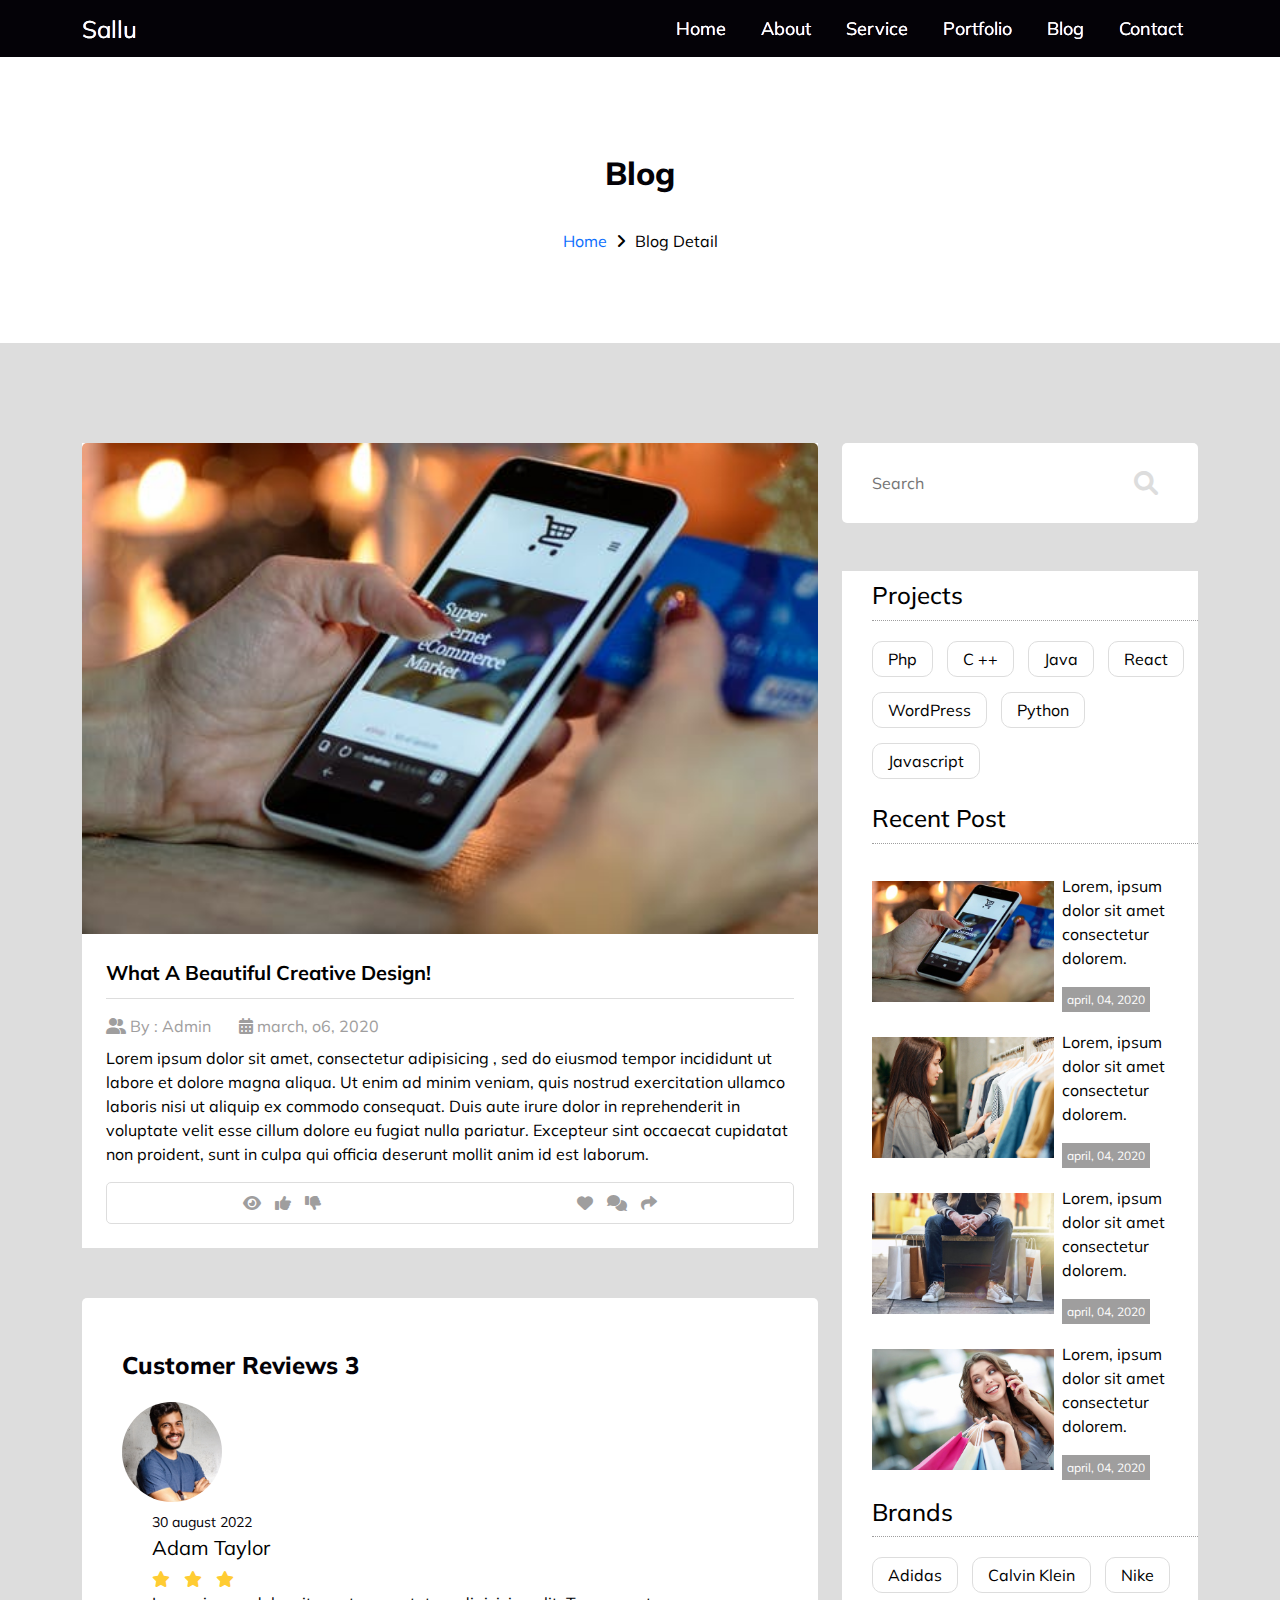
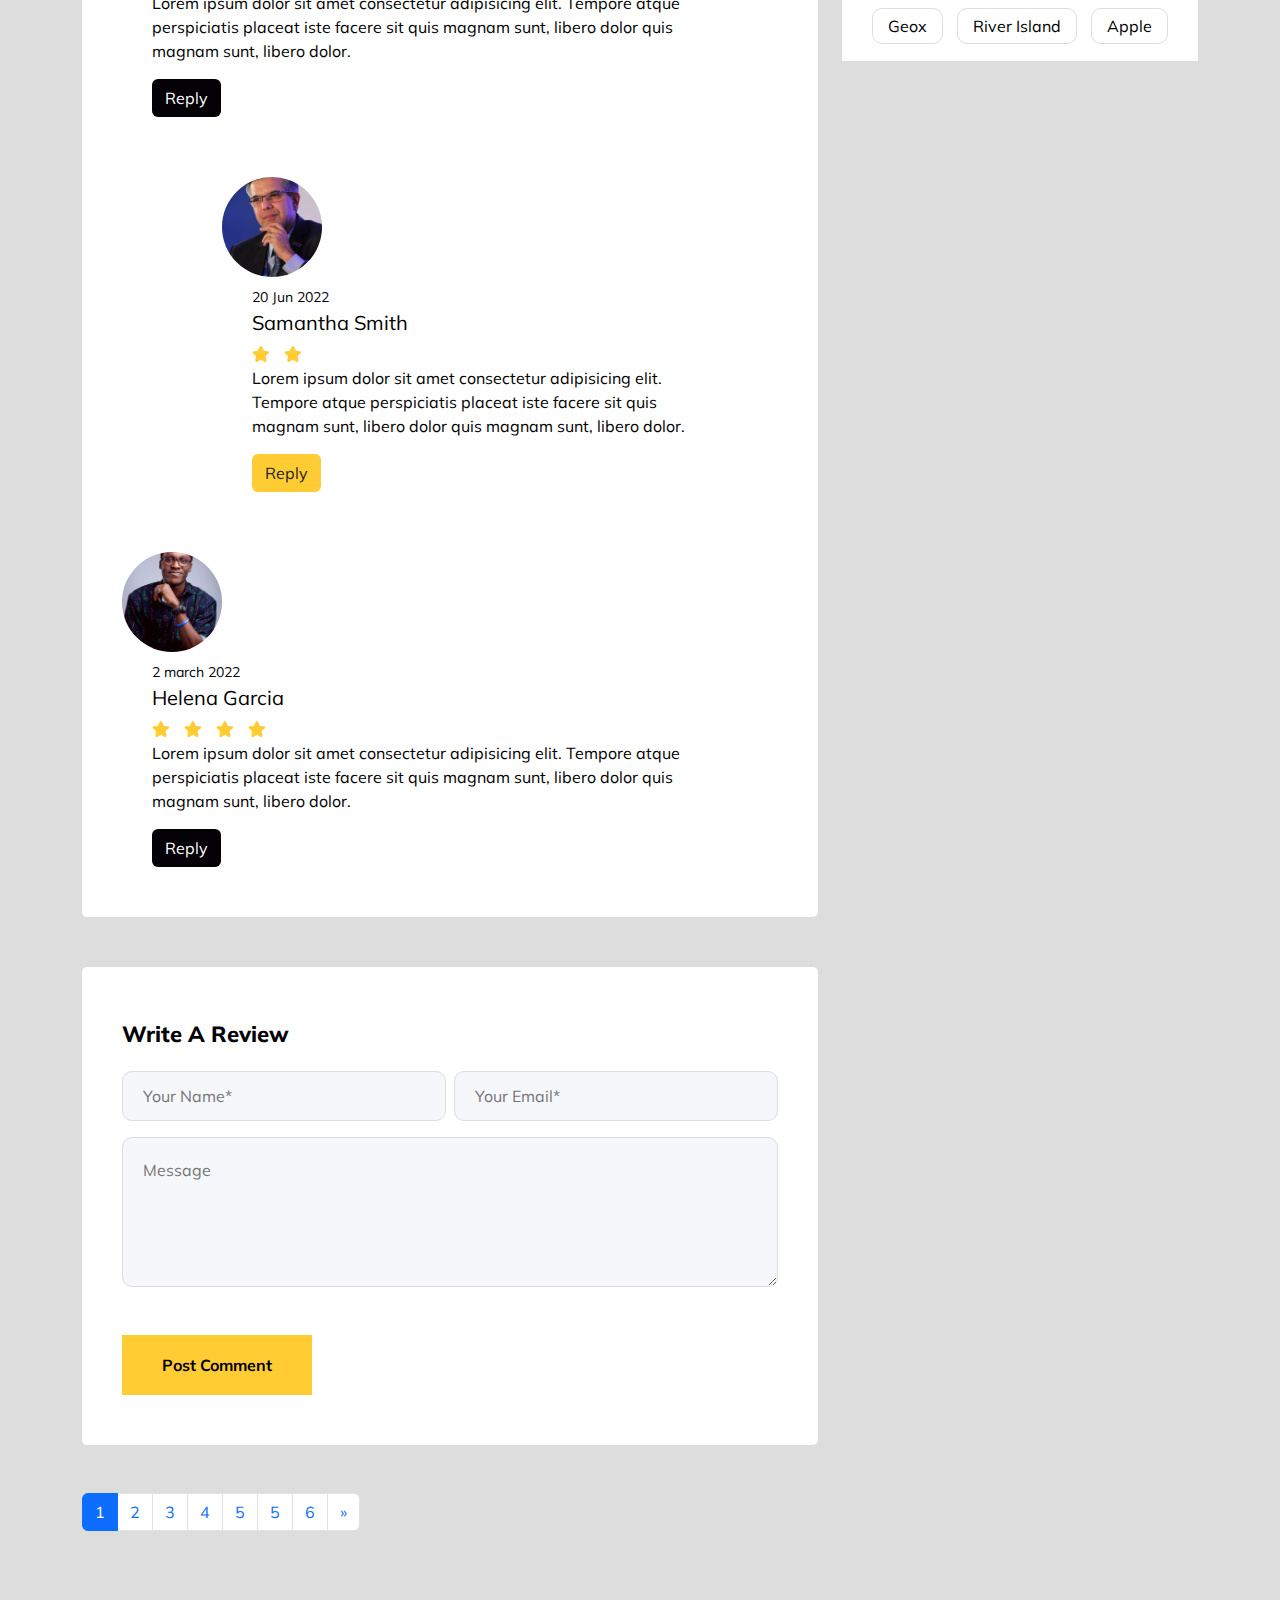
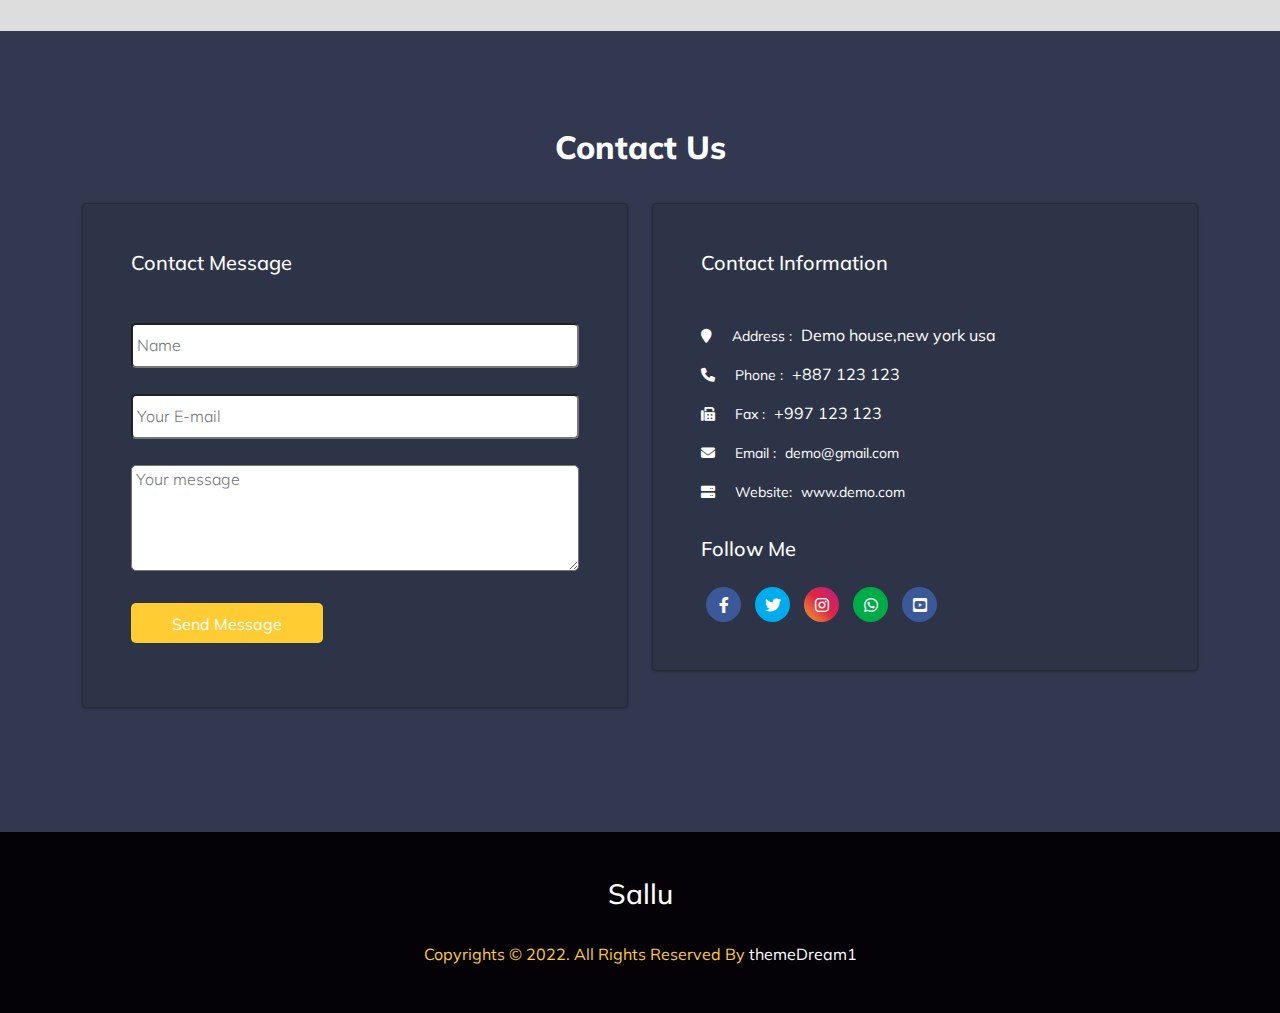
<file: blog-details.html>
<!DOCTYPE html>
<html lang="en">
<head>
    <meta charset="utf-8">
    <meta http-equiv="X-UA-Compatible" content="IE=edge">
    <meta name="viewport" content="width=device-width, initial-scale=1, maximum-scale=1, user-scalable=0">
    <title>Welcome || Sallu - Resume HTML5 Template</title>
    <!-- bootstrap_5.2_css link -->
    <link rel="stylesheet" href="./css/bootstrap.min.css">
    <!-- fontawesome_6.11_version -->
    <link rel="stylesheet" href="./css/fontAwesome.min.css">
    <!-- animated_headline_css -->
    <link rel="stylesheet" href="./css/animatedHeadline.css">
    <!-- custom_css -->
    <link rel="stylesheet" href="./css/style.css">
    <link rel="stylesheet" href="./css/responsive.css">
</head>
<body>
    <div class="main_wrapper">
        <!-- Strat_header_area -->
        <!-- Strat_header_area -->
        <header class="main_header">
            <div class="container">
                <div class="row align-items-center">
                    <div class="col-xl-3 col-lg-3 col-md-3 col-sm-3 text-xl-start">
                        <div class="header_logo">
                            <a href="index.html">Sallu</a>
                        </div>
                    </div>
                    <div class="col-xl-9 col-lg-9 col-md-9 col-sm-9 text-xl-end">
                        <nav>
                            <ul class="navbar-nav">
                                <li class="nav-item">
                                    <a class="nav-link" href="#index.html">Home</a>
                                </li>
                                <li class="nav-item">
                                    <a class="nav-link" href="#about">About</a>
                                </li>
                                <li class="nav-item">
                                    <a class="nav-link" href="#service">Service</a>
                                </li>
                                <li class="nav-item">
                                    <a class="nav-link" href="#portfolio">Portfolio</a>
                                </li>
                                <li class="nav-item">
                                    <a class="nav-link" href="#blog">Blog</a>
                                </li>
                                <li class="nav-item">
                                    <a class="nav-link" href="#contact">Contact</a>
                                </li>
                            </ul>
                        </nav>
                    </div>
                </div>
            </div>
        </header>
        <!-- Start_header_stiky -->
        <section class="header-area header-sticky" id="sticky-header">
            <div class="top hd-top clearfix header-slider">
                <div class="header-topone">
                    <div class="container">
                        <div class="row align-items-center">
                            <div class="col-xl-3 col-lg-3 col-md-3 col-sm-3 text-xl-start">
                                <div class="header_logo">
                                    <a href="index.html">Sallu</a>
                                </div>
                            </div>
                            <div class="col-xl-9 col-lg-9 col-md-9 col-sm-9 text-xl-end">
                                <nav>
                                    <ul class="navbar-nav">
                                        <li class="nav-item">
                                            <a class="nav-link" href="index.html">Home</a>
                                        </li>
                                        <li class="nav-item">
                                            <a class="nav-link" href="#about">About</a>
                                        </li>
                                        <li class="nav-item">
                                            <a class="nav-link" href="#service">Service</a>
                                        </li>
                                        <li class="nav-item">
                                            <a class="nav-link" href="#portfolio">Portfolio</a>
                                        </li>
                                        <li class="nav-item">
                                            <a class="nav-link" href="#blog">Blog</a>
                                        </li>
                                        <li class="nav-item">
                                            <a class="nav-link" href="#contact">Contact</a>
                                        </li>
                                    </ul>
                                </nav>
                            </div>
                        </div>
                    </div>
                </div>
            </div>
        </section>
        <!-- End_header_area -->
        <!-- Start_breadcumb_area -->
        <div class="breadcrumb_area">
            <div class="container">
                <div class="row">
                    <div class="col-lg-12">
                        <div class="breadcrumb-item">
                            <h2 class="breadcrumb-heading heading">Blog</h2>
                            <ul>
                                <li>
                                    <a href="index.html">Home</a>
                                </li>
                                <li><i class="fa fa-angle-right"></i></li>
                                <li>Blog Detail</li>
                            </ul>
                        </div>
                    </div>
                </div>
            </div>
        </div>
        <!-- End_breadcumb_area -->
        <!-- Start_blog_details_area -->
        <div class="blog-details" id="blog-details">
            <div class="container">
                <div class="row">
                    <div class="col-lg-8">
                        <div class="row">
                            <div class="col-lg-12">
                                <div class="blog-image-content">
                                    <div class="blog-image blog-detail">
                                        <img src="./images/blog/1.jpg" alt="">
                                    </div>
                                   <div class="blog-image-bottom p-4">
                                        <div class="blog-content-title">
                                            <h5>What a beautiful creative design!</h5>
                                        </div>
                                        <div class="blog-content-author">
                                            <i class="fa fa-user-friends"></i>
                                            <span class="me-4">By : Admin</span>
                                            <i class="fa fa-calendar-alt"></i>
                                            <span>march, o6, 2020</span>
                                        </div>
                                        <div class="blog-author-text pt-2">
                                            <p>Lorem ipsum dolor sit amet, consectetur adipisicing , sed do eiusmod tempor incididunt ut labore et dolore magna aliqua. Ut enim ad minim veniam, quis nostrud exercitation ullamco laboris nisi ut aliquip ex commodo consequat. Duis aute irure dolor in reprehenderit in voluptate velit esse cillum dolore eu fugiat nulla pariatur. Excepteur sint occaecat cupidatat non proident, sunt in culpa qui officia deserunt mollit anim id est laborum.</p>
                                        </div>
                                        <div class="blog-content-link-box d-flex justify-content-around p-2">
                                            <div class="link-left text-start">
                                                <a href="#"><i class="fa fa-eye"></i></a>
                                                <a href="#"><i class="fa fa-thumbs-up"></i></a>
                                               <a href="#"> <i class="fa fa-thumbs-down"></i></a>
                                            </div>
                                            <div class="link-right text-end">
                                                <a href="#"> <i class="fa fa-heart"></i></a>
                                                <a href="#"> <i class="fa fa-comments"></i></a>
                                                <a href="#"><i class="fa fa-share"></i></a>
                                            </div>
                                        </div>
                                   </div>
                                </div>
                            </div>
                            <div class="product-review-body">
                                <div class="blog-comment bg-white">
                                    <h4 class="heading">Customer Reviews <span>3</span> </h4>
                                    <div class="blog-comment-item">
                                        <div class="blog-comment-img">
                                            <img src="./images/team/team3.jpg" alt="">
                                        </div>
                                        <div class="blog-comment-content">
                                            <div class="user-meta">
                                                <span class="date">30 august 2022</span> 
                                                <h3 class="user-name">Adam Taylor</h3>
                                                <i class="fa fa-star"></i>
                                                <i class="fa fa-star"></i>
                                                <i class="fa fa-star"></i>
                                                <i class="fa fa-star-half-full"></i>
                                                
                                            </div>
                                            <p class="user-para">Lorem ipsum dolor sit amet consectetur adipisicing elit. Tempore atque perspiciatis placeat iste facere sit quis magnam sunt, libero dolor quis magnam sunt, libero dolor.
                                            </p>
                                            <a class="btn reply-btn" href="#">Reply</a>
                                        </div>
                                    </div>
                                    <div class="blog-comment-item style-2">
                                        <div class="blog-comment-img">
                                            <img src="./images/team/team2.jpg" alt="Image">
                                        </div>
                                        <div class="blog-comment-content">
                                            <div class="user-meta">
                                                <span class="date">20 Jun 2022</span>
                                                <h3 class="user-name">Samantha Smith</h3>
                                                <i class="fa fa-star"></i>
                                                <i class="fa fa-star"></i>
                                                <i class="fa fa-star-half-full"></i>
                                                <i class="fa fa-star-half-full"></i>
                                            </div>
                                            <p class="user-para">Lorem ipsum dolor sit amet consectetur adipisicing elit. Tempore atque perspiciatis placeat iste facere sit quis magnam sunt, libero dolor quis magnam sunt, libero dolor.
                                            </p>
                                            <a class="btn reply-btn-2" href="#">Reply</a>
                                        </div>
                                    </div>
                                    <div class="blog-comment-item">
                                        <div class="blog-comment-img">
                                            <img src="./images/team/team1.jpg" alt="User Image">
                                        </div>
                                        <div class="blog-comment-content">
                                            <div class="user-meta">
                                                <span class="date">2 march 2022</span>
                                                <h3 class="user-name">Helena Garcia</h3>
                                                <i class="fa fa-star"></i>
                                                <i class="fa fa-star"></i>
                                                <i class="fa fa-star"></i>
                                                <i class="fa fa-star"></i>
                                            </div>
                                            <p class="user-para">Lorem ipsum dolor sit amet consectetur adipisicing elit. Tempore atque perspiciatis placeat iste facere sit quis magnam sunt, libero dolor quis magnam sunt, libero dolor.
                                            </p>
                                            <a class="btn reply-btn" href="#">Reply</a>
                                        </div>
                                    </div>
                                </div>
                                <div class="feedback-area feedback-margin bg-white">
                                    <h2 class="heading">Write A Review</h2>
                                    <form class="feedback-form" action="#">
                                        <div class="group-input">
                                            <div class="form-field me-2">
                                                <input type="text" name="name" placeholder="Your Name*" class="input-field">
                                            </div>
                                            <div class="form-field">
                                                <input type="text" name="email" placeholder="Your Email*" class="input-field">
                                            </div>
                                        </div>
                                        <div class="form-field mt-3">
                                            <textarea name="message" placeholder="Message" class="textarea-field"></textarea>
                                        </div>
                                        <div class="button-wrap pt-5">
                                            <button type="submit" value="submit" class="theme-btn" name="submit">Post Comment</button>
                                        </div>
                                    </form>
                                </div>
                            </div>
                        </div>
                    </div>
                    <div class="col-lg-4">
                        <div class="sidebar-area">
                            <div class="widgets-searchbox pb-5">
                                <form id="widgets-searchbox">
                                    <input class="input-field" type="text" placeholder="Search">
                                    <button class="widgets-searchbox-btn" type="submit">
                                        <i class="fa-solid fa-magnifying-glass"></i>
                                    </button>
                                </form>
                            </div>
                            <div class="widgets-area bg-white">
                                <div class="widgets-item">
                                    <h2 class="widgets-title">Projects</h2>
                                    <ul class="widgets-tag">
                                        <li>
                                            <a href="#">Php</a>
                                        </li>
                                        <li>
                                            <a href="#">C ++</a>
                                        </li>
                                        <li>
                                            <a href="#">Java</a>
                                        </li>
                                        <li>
                                            <a href="#">React</a>
                                        </li>
                                        <li>
                                            <a href="#">WordPress</a>
                                        </li>
                                        <li>
                                            <a href="#">Python</a>
                                        </li>
                                        <li>
                                            <a href="#">Javascript</a>
                                        </li>
                                    </ul>
                                </div>
                                <div class="widgets-item">
                                    <h2 class="widgets-title recent-post">Recent Post</h2>
                                    <div class="recent-blog-area d-flex justify-content-between align-items-center">
                                        <div class="recent-blog-image">
                                            <img src="./images/blog/1.jpg" alt="BlogImage">
                                        </div>
                                        <div class="recent-blog-text px-2">
                                            <p>Lorem, ipsum dolor sit amet consectetur dolorem.</p>
                                            <span>april, 04, 2020</span>
                                        </div>
                                    </div>
                                    <div class="recent-blog-area d-flex justify-content-between align-items-center">
                                        <div class="recent-blog-image">
                                            <img src="./images/blog/2.jpg" alt="BlogImage">
                                        </div>
                                        <div class="recent-blog-text px-2">
                                            <p>Lorem, ipsum dolor sit amet consectetur dolorem.</p>
                                            <span>april, 04, 2020</span>
                                        </div>
                                    </div>
                                    <div class="recent-blog-area d-flex justify-content-between align-items-center">
                                        <div class="recent-blog-image">
                                            <img src="./images/blog/3.jpg" alt="BlogImage">
                                        </div>
                                        <div class="recent-blog-text px-2">
                                            <p>Lorem, ipsum dolor sit amet consectetur dolorem.</p>
                                            <span>april, 04, 2020</span>
                                        </div>
                                    </div>
                                    <div class="recent-blog-area d-flex justify-content-between align-items-center">
                                        <div class="recent-blog-image">
                                            <img src="./images/blog/4.jpg" alt="BlogImage">
                                        </div>
                                        <div class="recent-blog-text px-2">
                                            <p>Lorem, ipsum dolor sit amet consectetur dolorem.</p>
                                            <span>april, 04, 2020</span>
                                        </div>
                                    </div>
                                </div>
                                <div class="widgets-item">
                                    <h2 class="widgets-title">brands</h2>
                                    <ul class="widgets-tag">
                                        <li>
                                            <a href="#">Adidas</a>
                                        </li>
                                        <li>
                                            <a href="#">Calvin Klein</a>
                                        </li>
                                        <li>
                                            <a href="#">Nike</a>
                                        </li>
                                        <li>
                                            <a href="#">geox</a>
                                        </li>
                                        <li>
                                            <a href="#">River Island</a>
                                        </li>
                                        <li>
                                            <a href="#">Apple</a>
                                        </li>
                                    </ul>
                                </div>
                            </div>
                        </div>
                    </div>
                    <div class="pagination-area pt-5">
                        <nav aria-label="Page navigation example">
                            <ul class="pagination justify-content-start">
                                <li class="page-item active"><a class="page-link" href="#">1</a></li>
                                <li class="page-item"><a class="page-link" href="#">2</a></li>
                                <li class="page-item"><a class="page-link" href="#">3</a></li>
                                <li class="page-item"><a class="page-link" href="#">4</a></li>
                                <li class="page-item"><a class="page-link" href="#">5</a></li>
                                <li class="page-item"><a class="page-link" href="#">5</a></li>
                                <li class="page-item"><a class="page-link" href="#">6</a></li>
                                <li class="page-item">
                                    <a class="page-link" href="#" aria-label="Next">&raquo;</a>
                                </li>
                            </ul>
                        </nav>
                    </div>
                </div>
            </div>
        </div>
        <!-- End_blog_details_area -->
        <!-- Start_contact_area -->
        <div class="contact_area" id="contact">
            <div class="container">
                <div class="row">
                    <div class="col-xl-12">
                        <h2 class="heading">Contact Us</h2>
                    </div>
                </div>
                <div class="row">
                    <div class="col-xl-6 col-md-6 col-sm-12 cont-info mb-sm-4">
                        <div class="box">
                            <h5 class="bottom-line">Contact Message</h5>
                            <div class="contact-form">
                                <form action="#" class="form-validate contact-input">
                                    <div class="row send-info">
                                        <div class="col-xs-12 col-sm-12">
                                            <p class="contactform-field contactform-text"><span class="contactform-input"><input placeholder="Name" type="text" name="name" data-required="text"></span>
                                            </p>
                                        </div>
                                        <div class="col-xs-12 col-sm-12">
                                            <p class="contactform-field contactform-email"><span class="contactform-input"><input placeholder="Your E-mail" type="text" name="email" data-required="text" data-required-email="email"></span>
                                            </p>
                                        </div>
                                    </div>
                                    <div class="row">
                                        <div class="col-xs-12">
                                            <p class="contactform-field contactform-textarea">
                                                <span class="contactform-input"><textarea rows="4" placeholder="Your message" name="mess" data-required="text"></textarea></span>
                                            </p>
                                            <p class="contactform-submit">
                                                <button class="btn uppercase mt-30" type="submit">
                                                    Send Message
                                                </button>
                                            </p>
                                        </div>
                                    </div>
                                </form>
                            </div>
                        </div>
                    </div>
                    <div class="col-xl-6 col-md-6 col-sm-12">
                        <div class="box">
                            <div class="cont-info">
                                <h5 class="bottom-line">Contact Information</h5>
                                <nav>
                                    <ul>
                                        <li><i class="fa fa-map-marker"></i><span>Address :</span> Demo house,new york usa</li>
                                        <li><i class="fa fa-phone"></i><span>Phone :</span> +887 123 123</li>
                                        <li><i class="fa fa-fax" aria-hidden="true"></i><span>fax :</span> +997 123 123</li>
                                        <li><i class="fa-solid fa-envelope"></i><span>Email :</span> <a href="#"> demo@gmail.com</a></li>
                                        <li><i class="fa fa-server" aria-hidden="true"></i><span>Website:</span> <a href="#"> www.demo.com</a> </li>
                                    </ul>
                                </nav>
                            </div>
                            <h5 class="follow-text">Follow Me</h5>
                            <div class="social-bookmark-wrapper">
                                <ul class="social-bookmark white-text">
                                    <li><a href="#" class="facebook"><i class="fa-brands fa-facebook-f"></i></a></li>
                                    <li><a href="#" class="twitter"><i class="fa-brands fa-twitter"></i></a></li>
                                    <li><a href="#" class="instagram"><i class="fa-brands fa-instagram"></i></a></li>
                                    <li><a href="#" class="whatsapp"><i class="fa-brands fa-whatsapp"></i></a></li>
                                    <li><a href="#" class="facebook"><i class="fa-brands fa-youtube-square"></i></a></li>
                                </ul>
                            </div>
                        </div>
                    </div>
                </div>
            </div>
        </div>
        <!-- End_contact_area -->
          <!-- Start_footer_area-->
		<footer class="footer-area">
            <div class="container">
                <div class="row">
                    <div class="col-lg-12 col-md-12">
                       <div class="text-center footer_content">
                            <h3 class="footer-logo"><a href="index-2.html">Sallu</a></h3><br>
                            <span class="copy-right-info">Copyrights  © 2022. All Rights Reserved By<a href="https://themeforest.net/user/themeDream1" target="_blank"> themeDream1 </a></span>
                       </div>       
                    </div>                        
                </div>
            </div>
        </footer>
        <!-- End_footer_area-->
        <script src="./js/jquery.js"></script>
        <script src="./js/animatedHeadline.js"></script>
        <script src="./js/bootstrap.min.js"></script>
        <script src="./js/custom.js"></script>
        
    
</body>
</html>
</file>
<file: css/style.css>
@import url('https://fonts.googleapis.com/css2?family=Mulish:ital,wght@0,300;0,400;0,500;0,600;0,700;0,800;1,300;1,400;1,500;1,700&display=swap');
@import url(../css/responsive.css );
*{
    box-sizing: border-box;
    margin: 0;
    padding:0;
}
html {
    scroll-behavior: smooth;
}
html,
body {
    height: 100%; 
}
body {
    color: #000;
    font-family: 'Mulish', sans-serif;
    
}
a,
button,
.btn,
img,
input {
    -o-transition: all 0.3s ease 0s;
    transition: all 0.3s ease 0s;
    -webkit-transition: all 0.3s ease 0s;
    text-decoration: none;
}ul {
    list-style: none;
    margin: 0;
    padding: 0;
}
img {
    max-width: 100%;
}
.img-cover {
    overflow: hidden;
    -o-object-fit: cover;
    object-fit: cover;
    -o-object-position: center center;
    object-position: center center;
    width: 100%;
}



:root {
    --dark: #040207;
    --white: #ffffff;
    --gray: #dddddd;
    --mata: #313850;
    --primary: #ffcc33;
}
.heading{
    color: var(--white);
    font-size: 32px;
    font-weight: 800;
    line-height: 32px;
    margin-bottom: 40px;
    text-transform: capitalize;
    text-align: center;
}
/* start_header_area */
.main_header{
    background-color: var(--dark);
   
   
}
.header_logo a {
    color : var(--white);
    display: inline-block;
    font-size: 24px;
    text-transform: capitalize;
}
.navbar-nav{
    display: inline-block;
    font-size: 18px;
    text-transform: capitalize;
} 
.nav-item{
    display: inline-block;
   
}
.nav-item .nav-link{
    color: var(--white);
    font-size: 18px;
    padding: 15px 15px;
    position: relative;
}

.navbar-nav ::before {
  bottom: 0px;
  background-color: var(--white);
  content: "";
  height: 2px;
  left: 0;
  opacity: 0;
  position: absolute;
  transition: all .3s;
  width: 10px;
}
.nav-item:hover.nav-item ::before{
    opacity: 1;
    transform: translate(40px);
}

/* end_header_area */
/* start_hero_area */
.hero{
    background-image: url(../images/hero/hero.jpg);
    background-position: center;
    background-size: cover;
    background-repeat: no-repeat;
    height: 100vh;
    position: relative;
}
.hero-left{
  
}
.hero-left .social-bookmark {
  grid-gap: 10px;
  left: 16%;
  position: absolute;
  top: 31%;
  display: inline-grid;
}
.ah-words-wrapper  b{
  color: var(--primary);
}
.ah-headline{
    color: var(--white);
    position: absolute;
    right: 26%;
    top: 30%;
}
.ah-headline p{
    font-weight: 800;
}
.ah-headline span{
    font-weight: 100;
}
.ah-headline b{
    font-weight: 600;
}
.ah-words-wrapper b{
    font-weight: 800;
}
/* end_hero_area */
/* start_about_area */
.about_area{
    padding: 100px 0 100px 0;
    background-color: var(--mata);
}
.about-left .image  img{
    height: 400px;
    width: auto;
}
.about-right h2 {
    text-align: left;
    margin-bottom: 15px;
}
.about-right span{
    color: var(--white);
}
.about-right p {
    color: var(--white);
    line-height: 30px;
    letter-spacing: 0;
    padding: 20px 0 30px 0;
    word-wrap: break-word;
}
.theme-btn.style-two {
  align-items: center;
  display: inline-flex;
  padding: 0;
}
.theme-btn {
  background:  var(--primary);
  border: none;
  color: #000;
  cursor: pointer;
  display: inline-block;
  font-size: 16px;
  font-weight: 700;
  min-width: 190px;
  outline: none;
  padding: 18px 30px;
  text-align: center;
  transition: 0.5s;
  z-index: 1;
}
.theme-btn.style-two span {
    padding: 0 40px;
}
.theme-btn.style-two .flaticon-download {
    width: 75px;
    height: 65px;
    background: #3A3A42;
    text-align: center;
    line-height: 65px;
    color: var(--primary);
    transition: 0.5s;
}
.flaticon-download:before {
    content: "\f019";
    font-family: "Font Awesome 6 Free";
    font-weight: 600;
    font-size: 30px;
    
}
.theme-btn:hover {
    background: #3A3A42;
    color: var(--primary);
}
.theme-btn:hover .flaticon-download {
  
    background-color: var(--primary);
    color: var(--gray);
}
/* end_about_area */
/* start_service_area */
.service_area{
    background-color: var(--dark);
    padding: 95px 0 70px 0;
}
.service-content{
    background-color: var(--white);
    border: 1px solid #e6e6e6;
    padding: 50px 30px;
    margin-bottom: 30px;
}
.service_content:hover .social_icon{
    box-shadow: 0 25px 45px rgb(0 0 0 / 15%);
}
.service_content {
    border: 1px solid var(--gray);
    padding: 50px 15px;
    margin-bottom: 30px;
}
.service_content {
   
    box-shadow: 0 25px 50px -12px rgba(0,0,0,.25);
    padding: 40px 30px;
    position: relative;
    transition: all .35s ease;
    top: 0;
    z-index: 1;
}

.service_content {
    padding: 40px 30px 20px 30px;
    position: relative;
    transition: all .35s ease;
    top: 0;
    z-index: 1;
}

.service_content:before {
    content: "";
    left: 0;
    bottom: 0;
    position: absolute;
    transition: all .35s ease;
    opacity: 0;
    pointer-events: none;
    top: auto;
    right: 0;
    border-left: 1px solid var(--white);
    border-top: 1px solid var(--primary);
    border-right: 1px solid var(--white);
    border-bottom: 1px solid var(--primary);
    border-width: 15px;
    height: 0;
}
.service_content:hover:before {
    height: 100%;
    opacity: 1;
    top: 0;
    bottom: auto;
}
.service_content .social_icon {
    border: 1px solid var(--white);
    border-radius: 50%;
    color: var(--primary);
    display: block;
    font-size: 24px;
    height: 65px;
    line-height: 65px;
    text-align: center;
    margin: auto;
    width: 65px;
}
.service_content h3 {
    color: #fff;
    font-size: 24px;
    line-height: 21px;
    padding: 19px 0 7px 0;
    text-transform: inherit;
    text-align: center;
}
.service_content p{
    color: var(--white);
    text-align: center;
}
/* end_service_area */
/* Start_team_area */
.team_area{
  padding: 95px 0;
}
.team_content{
  position: relative;
  box-shadow: 2px 1px 5px var(--dark);
  padding: 10px;
  border-radius: 5px;

}
.team_content .social-bookmark-wrapper {
  position: absolute;
  cursor: pointer;
  left: 20%;
  top: 50%;
  transition: all .6s;
  opacity: 0;
}
.team_content:hover .social-bookmark-wrapper{
  opacity: 1;
}
.team_content .team_image{
  position: relative;

}
.team_content .team_image::before{
  background-color: rgba(173, 162, 168, 0.4);
  content: "";
  position: absolute;
  height: 0;
  width: 100%;
  transition: all .3s;
}
.team_content:hover .team_image::before{
  height: 100%;
}
/* .team_image img{
  height: 380px;
  width: 100%;
} */
.team_content .social-bookmark-wrapper li {
  padding: 0;
}

.team_content h4{
  color: var(--dark);
  font-weight: 800;
  font-size: 22px;
  line-height: 26px;
  padding: 10px 0 0 10px;
  
}
.team_content h5{
  color: var(--mata);
  font-size: 16px;
  padding-left: 10px;
  
}
/* End_team_area */
/* start_portfolio_area */
.portfolio_area{
  background-color: var(--dark);
  padding: 95px 0 70px 0;
  text-align: center;
}
.portfolio-filter{
  padding-bottom: 45px;
}
.portfolio-filter button {
  border-radius: .5rem;
  border: 0;
  color: var(--dark);
  font-size: 16px;
  font-weight: 600;
  outline: 0;
  padding: 6px 20px;
  text-transform: uppercase;
  transition: .3s;
}
.portfolio-filter button:not(:last-child){
  margin-right: 10px;
  margin-bottom: 30px;
}
.portfolio-filter button:hover {
  box-shadow: inset 0 3px 10px var(--gray);
}
.mixitup-control-active {
  background: var(--primary);
  box-shadow: none;
}
.portfolio-item {
    position: relative;
    margin-bottom: 30px;
    height: calc(100% - 30px);
}

.portfolio-image {
    height: 100%;
}

.portfolio-image img {
    width: 100%;
    height: 100%;
}

.portfolio-item .overlay-content {
    position: absolute;
    top: 50%;
    left: 50%;
    padding: 35px 25px;
    text-align: center;
    opacity: 0;
    visibility: hidden;
    width: calc(100% - 70px);
    height: calc(100% - 70px);
    transform: translate(-50%, -50%);
    background: rgb(51, 51, 51, 56%);
    display: flex;
    flex-wrap: wrap;
    align-items: center;
    justify-content: center;
    align-content: center;
    transition: all .5s;
}

.portfolio-item:hover .overlay-content {
    opacity: 1;
    visibility: visible;
}

.overlay-content .title-area {
    width: 100%;
    margin-bottom: 30px;
}

.overlay-content .title-area h5 a {
    color: var(--white);
}

.overlay-content .title-area h5 a:hover {
    color: var(--primary);
}

.overlay-content .title-area span {
    font-size: 17px;
    color: var(--primary);
}

.overlay-content .details-icon a {
    width: 65px;
    height: 65px;
    color: var(--white);
    font-size: 18px;
    line-height: 65px;
    text-align: center;
    border-radius: 50%;
    display: inline-block;
    background: var(--primary);
}

.related-project-section .portfolio-item .overlay-content {
    width: calc(100% - 30px);
    height: calc(100% - 30px);
}
/* end_portfolio_area */
/* Start_blog_area */
.blog_area{
  padding: 95px 0 100px 0;
}
.blog_content_wrapper {
  background-color: var(--white);
  border-radius: 10px;
  box-shadow: 2px 0 10px var(--gray);
  padding: 25px 20px 45px 20px;
}
.blog_content_wrapper ul{
}
.blog_content_wrapper ul li {
  display: inline-block;
  letter-spacing: 1px;
  padding: 16px 0 16px 0;
}
.blog_content_wrapper .blog_title a{
  color: var(--dark);
  
}
.blog_content_wrapper p{
  color: var(--dark);
  padding-bottom: 5px;
  
}
.blog_image img{
  border-radius: 10px;

}
.blog_image{
  border-radius: 10px;
  position: relative;

}
.blog_image i {
  width: 65px;
  height: 65px;
  color: var(--white);
  font-size: 18px;
  position: absolute;
  left: 50%;
  top: 50%;
  line-height: 65px;
  text-align: center;
  margin: 0 auto;
  border-radius: 50%;
  transform: translate(-50%, -50%);
  display: inline-block;
  background: var(--primary);
}

.blog_image:after {
  background: var(--gray);
  bottom: 50%;
  content: '';
  left: 0;
  position: absolute;
  right: 0;
  top: 50%;
  opacity: .6;
  pointer-events: none;
}
.blog_image:hover:after{
  top: 0;
  bottom: 0;
  opacity: 0;
  -webkit-transition: all 900ms ease-in;
  -o-transition: all 900ms ease-in;
  transition: all 900ms ease-in;
}
/* End_blog_area */
/* start_blog_details_area */
.blog-details{
  background-color: var(--gray);
  padding: 100px 0;
}
.blog-image-content{
  background-color: var(--white);
}

.blog-image.blog-detail img {
  border-top-left-radius: 5px;
  border-top-right-radius: 5px;
  object-fit: cover;
  width: 100%;
}
.blog-content-title h5 {
  border-bottom: 1px solid #dddddd;
  font-size: 20px;
  font-weight: 700;
  line-height: 30px;
  margin-bottom: 15px;
  padding-bottom: 10px;
  text-transform: capitalize;
}
.blog-content-author span, .blog-content-author i {
  color: #9f9e9e;
}
.blog-content-link-box {
  border: 1px solid #dddddd;
  border-radius: 5px;
}
.blog-content-link-box i {
  color: #9f9e9e;
  padding: 0 5px;
}
.blog-content-link-box i {
  color: #9f9e9e;
  padding: 0 5px;
}
.blog-comment {
  background-color: #f6f7fb;
  border-radius: 5px;
  margin-top: 50px;
  padding-top: 50px;
  padding-left: 40px;
  padding-right: 40px;
  padding-bottom: 50px;
}
.blog-comment .heading {
  color: var(--dark);
  font-size: 24px;
  line-height: 34px;
  margin-bottom: 20px;
  text-align: left;
}
.blog-comment-item[class*="blog-comment-item"]:not(:last-child) {
  padding-bottom: 60px;
}
.blog-comment-img {
  width: 100px;
  height: auto;
}
.blog-comment-img img {
  border-radius: 100%;
  height: 100px;
  object-fit: cover;
  width: 100%;
}
.blog-comment-content {
  margin-left: 30px;
  width: calc(100% - 115px);
}
.blog-comment-content .user-meta .date {
  color: var(--dark);
  display: block;
  font-size: 14px;
  margin-top: 10px;
}
.blog-comment-content .user-name {
  color: #000;
  font-weight: 400;
  font-size: 20px;
  line-height: 29px;
  margin-bottom: 5px;
}
.blog-comment-content .user-meta i {
  color: var(--primary);
  padding-right: 10px;
}
.feedback-area {
  background-color: var(--gray);
  border-radius: 5px;
  margin-top: 50px;
  padding-top: 50px;
  padding-left: 40px;
  padding-right: 40px;
  padding-bottom: 50px;
}
.feedback-area .heading {
  color: var(--dark);
  font-size: 22px;
  line-height: 34px;
  margin-bottom: 20px;
  text-align: left;
}
.blog-comment-item.style-2{
  padding-left: 100px;
}
.feedback-form .form-field {
  display: -webkit-box;
  display: -webkit-flex;
  display: -ms-flexbox;
  display: flex;
  justify-content: space-between;
  -ms-flex-pack: justify;
  -webkit-box-pack: justify;
  -webkit-justify-content: space-between;
  width: 100%;
}
.feedback-form .group-input {
  display: -webkit-box;
  display: -webkit-flex;
  display: -ms-flexbox;
  display: flex;
}
.feedback-form .input-field, .feedback-form .textarea-field {
  border-radius: 10px;
  border: 1px solid var(--gray);
  background-color: #f6f7fb;
  height: 50px;
  padding-left: 20px;
  padding-right: 20px;
  width: 100%;
}
.feedback-form .input-field, .feedback-form .textarea-field {
  border-radius: 10px;
  border: 1px solid var(--gray);
  background-color: #f6f7fb;
  height: 50px;
  padding-left: 20px;
  padding-right: 20px;
  width: 100%;
}
.feedback-form .textarea-field {
  height: 150px;
  padding: 20px;
  width: 100%;
}
.reply-btn{
  background-color: var(--dark);
  color: var(--white);
}
.reply-btn-2{
  background-color: var(--primary);
}
.widgets-searchbox {
  display: block;
  position: relative;
  width: 100%;
}
.widgets-searchbox .input-field {
  border-radius: 5px;
  background: var(--white);
  border: none;
  color: #000;
  display: block;
  font-size: 16px;
  height: 80px;
  outline: none;
  position: relative;
  padding-left: 30px;
  padding-right: 30px;
  transition: all 500ms ease 0s;
  width: 100%;
}
.widgets-searchbox-btn {
  background-color: transparent;
  border: 0;
  color: var(--gray);
  font-size: 24px;
  position: absolute;
  padding-left: 20px;
  padding-right: 20px;
  top: 31%;
  right: 20px;
  transform: translateY(-50%);
  -ms-transform: translateY(-50%);
  -webkit-transform: translateY(-50%);
}
.widgets-area {
  padding-bottom: 2px;
  padding-left: 30px;
}
.widgets-title {
  border-bottom: 1px dotted #9f9e9f;
  color: #000;
  font-size: 24px;
  font-weight: 500;
  margin-bottom: 20px;
  padding: 10px 0;
  position: relative;
  text-align: start;
  text-transform: capitalize;
}
.widgets-item ul {
  display: block;
}
.widgets-category li:not(:last-child) a {
  margin-bottom: 10px;
  padding-bottom: 10px;
}
.recent-blog-area {
  padding: 10px 0;
}
.recent-blog-text span {
  background-color: #9f9e9e;
  color: #fff;
  padding: 5px;
  font-size: 12px;
}
.widgets-item ul {
  display: block;
}
.widgets-tag li {
  display: inline-block;
  margin-right: 10px;
  margin-bottom: 15px;
}
.widgets-tag li a {
  border: 1px solid #dddddd;
  border-radius: 10px;
  color: #000;
  display: block;
  padding-top: 5px;
  padding-left: 15px;
  padding-right: 15px;
  padding-bottom: 5px;
  text-transform: capitalize;
}
.widgets-tag li:hover a{
  color: var(--primary);
}
  /* end_blog_details_area */
  /* Start_contact_area */
  .contact_area {
    background-color: var(--mata);
    padding: 100px 0;
  }

  .contact_area .heading{
      color: var(--white);
  }
  .single-contact-option {
    margin-bottom: 100px;
    overflow: hidden;
  }
  .address-icon {
    border-right: 1px solid #f6f7fb;
    float: left;
    height: 50px;
    line-height: 62px;
    margin-right: 6%;
    text-align: left;
    width: calc(14%);
  }
  .address-icon i {
    font-size: 30px;
    text-align: center;
  }
  .address-content > p {
    margin: 0;
  }
  .address-content {
    float: left;
    width: calc(100% - 20%);
  }
  .marg-area {
    margin-bottom: 25px;
  }
  .marg-area input {
    border: medium none;
    margin-bottom: 50px;
    padding: 0;
    width: 100%;
    border-bottom: 1px solid #f6f7fb;
    height: 37px;
  }
  .marg-area input:focus {
    outline: none;
  }
  .contact-style-two .marg-area input {
    border: 1px solid #f6f7fb;
    margin-bottom: 42px;
    padding: 0 10px;
    height: 42px;
  }
  .contact-style-two .message-box-area textarea {
    min-height: 210px;
    padding: 10px;
  }
  .marg-area:last-child input{
    margin-bottom: 0;
  }
  .message-box-area textarea {
    border: 1px solid #f6f7fb;
    display: inline-block;
    padding-left: 10px;
    overflow: auto;
    width: 100%;
    padding: 10px 0 0 10px;
  }
  .message-box-area textarea:focus {
    outline: none;
  }
  .message-box-area input {
    float: right;
    margin-top: 15px;
  }
  .contact-style-three {
    overflow: hidden;
  }
  .map-area {
    float: left;
    width: 50%;
  }
  .contact-form-2 {
    float: left;
    width: 50%;
  }
  .contact-style-three-top .single-contact-option {
    margin-bottom: 0;
    overflow: hidden;
  }
  .contact-style-two .contact-page-area {
    overflow: hidden;
  }
  .contact-page-area {
    overflow: hidden;
    position: relative;
  }
  .silicon-form-send-message {
    bottom: 15px;
    left: 15px;
    margin: 0;
    position: absolute;
  }
  .silicon-form-send-message.success {
    color: green;
  }
  .silicon-form-send-message.error {
    color: red;
  }
  .contact_area h5 {
    color: #000;
  }

  .box {
    color: #ffd133;
    border: 1px solid #242c38;
    background-color: rgba(36,44,56,.3);
    border-radius: 5px;
    box-shadow: 0 2px 3px hsla(0,0%,4%,.1), 0 0 0 1px hsla(0,0%,4%,.1);
    padding: 3rem;
    display: block;
  }
  .box h3, .box h5 {
    color: #fff;
    text-transform: inherit;
    line-height: 21px;
  }
  .contact_area .bottom-line div {
    margin: 0;
  }
  .contact_area .bottom-line div.top {
    margin-bottom: 5px;
  }
  /* contact form */
  .contact-input button.btn {
    border-radius: 5px;
    color: #fff;
    background-color: var(--primary);
    height: 40px;
    line-height: 40px;
    padding: 0 40px;
    -webkit-transition: all 0.3s ease 0s;
    transition: all 0.3s ease 0s;
  }
  .follow-text {
    margin-top: 20px;
    margin-bottom: 28px;
  }
  .send-info input {
    height: 45px;
    padding-left: 20px;
  }
  .send-info input, .contact_area textarea {
    border-radius: 5px;
    font-weight: 300;
    width: 100%;
    margin-bottom: 10px;
    line-height: 26px;
    color: #000;
    padding-left: 4px;
}
  .contact_area input::-moz-placeholder,
  .contact_area textarea::-moz-placeholder,
  .contact_area input::-webkit-input-placeholder,
  .contact_area textarea::-webkit-input-placeholder,
  .contact_area input::-ms-input-placeholder,
  .contact_area textarea::-ms-input-placeholder{
    opacity:1;
    -ms-filter: "progid:DXImageTransform.Microsoft.Alpha(Opacity=100)";
    color: #000;
  }
  .contact_area input::-moz-placeholder,
  .contact_area textarea::-moz-placeholder{
    opacity:1;
    -ms-filter: "progid:DXImageTransform.Microsoft.Alpha(Opacity=100)";
    color: #000;
  }
  /* contact form validate */
  .contact_form label.error {
    background: #bb0e0e none repeat scroll 0 0;
    bottom: 100%;
    color: #ffffff;
    font-size: 14px;
    font-weight: normal;
    left: 0;
    line-height: 18px;
    margin: 0 15px;
    padding: 10px;
    position: absolute;
    right: 0;
    text-align: left;
  }
  .contact_form label.error:after {
    border-color: #bb0e0e rgba(0, 0, 0, 0) rgba(0, 0, 0, 0);
    border-style: solid;
    border-width: 5px 5px 0;
    bottom: -5px;
    content: "";
    height: 0;
    left: 94%;
    position: absolute;
    width: 0;
  }
  .contact_form input.error,
  .contact_form  input.valid {
    background-repeat: no-repeat;
    background-position: right;
  }
  .contact_form input.error {
    background-image: url("img/icons/invalid.png");
  }
  .contact_form  input.valid {
    background-image: url("img/icons/valid.png");
  }
  .contact_form label.valid {
    display: none !important;
  }
  /*contact information */
  .cont-info ul li {
    color: #fff;
    padding: 0px 0px 15px;
  }
  .cont-info ul > li i {
    color: #fff;
    font-size: 14px;
    line-height: normal;
    margin-right: 20px;
  }
  .cont-info ul li span {
    color: #fff;
    font-weight: 400;
    margin-right: 5px;
    font-size: 14px;
    text-transform: capitalize;
  }
  .cont-info .bottom-line {
    margin-bottom: 50px;
  }
  .cont-info a {
    color: #fff;
    font-size: 14px;
    text-transform: initial;
  }
  .cont-info a:focus, .cont-info a:hover {
    color: #ccc;
    font-size: 14px;
    text-decoration: none;
  }
  .boxed-sticky.sticky {
    background-color: #fff;
  }
  .social-bookmark  li {
    display: inline-block;
    padding: 0 5px;
}
  .social-bookmark > li .facebook {
    background-color: #3B5998;
}
.social-bookmark > li .twitter {
    background-color: #00ACEE;
}
.social-bookmark > li .whatsapp {
    background-color: #00AC47;
}
.social-bookmark > li .instagram {
    background: -webkit-linear-gradient(45deg, #f09433 0%,#e6683c 25%,#dc2743 50%,#cc2366 75%,#bc1888 100%);
    background: linear-gradient(45deg, #f09433 0%,#e6683c 25%,#dc2743 50%,#cc2366 75%,#bc1888 100%);
}

.social-bookmark > li .youtube {
    background-color: #007bb6;
}
.social-bookmark > li a{
    border-radius: 50%;
    color: #fff;
    display: inline-block;
    height: 35px;
    line-height: 36px;
    text-align: center;
    width: 35px;
}
/* Start_footer_area */
.footer-area{
    background-color: var(--dark);
}
.footer_content{
    padding: 45px 40px 47px 40px;
}
.footer_content a{
    color: var(--white);
}
.copy-right-info{
    color: var(--primary);
}

/* End_footer_area */
/* Start_breadcumb_area */
.breadcrumb-item{
  text-align: center;
  padding: 100px 0 90px 0 ;
}
.breadcrumb-heading{
    color: var(--dark);
}
.breadcrumb-item ul {
  display: flex;
  justify-content: center;
  align-items: center;
}
.breadcrumb-item ul li i {
  padding: 0 10px;
}
/* End_breadcumb_area */



/* stiky_header */
/* stiky_header */
/* stiky_header */
.header-sticky {
  left: 0;
  position: fixed;
  top: 0;
  width: 100%;
  z-index: 999;
}

.header-sticky.sticky {
  transition: .3s;
  background: var(--dark);
}
</file>
<file: css/responsive.css>
@media only screen and (max-width: 1366px) {

}
@media only screen and (max-width: 1366px) and (min-width: 1200px) {
    .portfolio-item .overlay-content {
        padding: 30px 10px;
        width: calc(100% - 30px);
        height: calc(100% - 30px);
    }

}
@media only screen and (max-width: 1199px) and (min-width: 992px) {
    .nav-item .nav-link {
        font-size: 18px;
    }
    .ah-headline {
        right: 18%;
        top: 29%;
    }
    .about-right p {
        line-height: 28px;
    }
    .team_image img {
        height: auto;
        width: 100%;
    }
    .team_content .social-bookmark-wrapper {
        left: 15%;
    }

}

@media only screen and (max-width: 991px) {
    .related-project-section h3 {
        font-size: 35px;
    }
    .related-project-section h3 {
        margin-bottom: 40px;
    }
    .nav-item .nav-link {
        font-size: 16px;
        padding: 10px 5px;
    }
    .header_logo a {
        font-size: 20px;
    }
    .ah-headline {
        color: var(--white);
        position: absolute;
        right: 10%;
        top: 30%;
    }
    .about-right h2 {
        margin-top: 33px;
    }
    .service_content h3 {
        font-size: 20px;
        line-height: 20px;
    }
    .blog_content_wrapper .blog_title a {
        font-size: 22px;
    }
    .social-bookmark  li {
        padding: 0 3px;
    }
    .hero, .about_area, .service_area, .team_area, .portfolio_area, .blog_area, .contact_area{
        padding: 40px 0;
    }
    .blog_content_wrapper ul li {
        padding: 0px 0 5px 0;
    }
    .form-validate p{
        margin-bottom: 0;
    }
    .cont-info .bottom-line {
        margin-bottom: 30px;
    }
    .footer_content {
        padding: 35px 30px 37px 30px;
    }
    
}
@media only screen and (max-width: 767px) {
    .portfolio-item .overlay-content {
        padding: 30px 10px;
        width: calc(100% - 30px);
        height: calc(100% - 30px);
    }

}
@media only screen and (max-width: 575px) {
    .portfolio-item {
        min-height: 290px;
    }
    .nav-item .nav-link {
        font-size: 10px;
        padding: 10px 5px;
    }
    .col-sm-3{
        width: 20%;
    }
    .col-sm-9{
        width: 80%;
    }
}
@media only screen and (max-width: 480px) {
    .related-project-section h3 {
        font-size: 30px;
    }
}
@media only screen and (max-width: 375px) {
    .overlay-content .title-area h5{
        font-size: 20px;
    }
    .related-project-section h3 {
        font-size: 28px;
    }
}
</file>
<file: css/animatedHeadline.css>
.ah-headline.type .ah-words-wrapper.selected::after,.ah-headline.type b{visibility:hidden}.ah-headline.clip span,.ah-headline.loading-bar span,.ah-headline.slide span{padding:.2em 0;display:inline-block}.ah-headline.clip .ah-words-wrapper,.ah-headline.loading-bar .ah-words-wrapper,.ah-headline.slide .ah-words-wrapper,.ah-headline.type .ah-words-wrapper{overflow:hidden;vertical-align:top}.ah-words-wrapper{display:inline-block;position:relative;text-align:left}.ah-words-wrapper b{display:inline-block;position:absolute;white-space:nowrap;left:0;top:0}.ah-words-wrapper b.is-visible{position:relative}.no-js .ah-words-wrapper b{opacity:0}.no-js .ah-words-wrapper b.is-visible{opacity:1}.ah-headline.rotate-1 .ah-words-wrapper{-webkit-perspective:300px;perspective:300px}.ah-headline.rotate-1 b{opacity:0;-webkit-transform-origin:50% 100%;transform-origin:50% 100%;-webkit-transform:rotateX(180deg);transform:rotateX(180deg)}.ah-headline.rotate-1 b.is-visible{opacity:1;-webkit-transform:rotateX(0);transform:rotateX(0);-webkit-animation:ah-rotate-1-in 1.2s;animation:ah-rotate-1-in 1.2s}.ah-headline.rotate-1 b.is-hidden{-webkit-transform:rotateX(180deg);transform:rotateX(180deg);-webkit-animation:ah-rotate-1-out 1.2s;animation:ah-rotate-1-out 1.2s}@-webkit-keyframes ah-rotate-1-in{0%{-webkit-transform:rotateX(180deg);transform:rotateX(180deg);opacity:0}35%{-webkit-transform:rotateX(120deg);transform:rotateX(120deg);opacity:0}65%{opacity:0}100%{-webkit-transform:rotateX(360deg);transform:rotateX(360deg);opacity:1}}@keyframes ah-rotate-1-in{0%{-webkit-transform:rotateX(180deg);transform:rotateX(180deg);opacity:0}35%{-webkit-transform:rotateX(120deg);transform:rotateX(120deg);opacity:0}65%{opacity:0}100%{-webkit-transform:rotateX(360deg);transform:rotateX(360deg);opacity:1}}@-webkit-keyframes ah-rotate-1-out{0%{-webkit-transform:rotateX(0);transform:rotateX(0);opacity:1}35%{-webkit-transform:rotateX(-40deg);transform:rotateX(-40deg);opacity:1}65%{opacity:0}100%{-webkit-transform:rotateX(180deg);transform:rotateX(180deg);opacity:0}}@keyframes ah-rotate-1-out{0%{-webkit-transform:rotateX(0);transform:rotateX(0);opacity:1}35%{-webkit-transform:rotateX(-40deg);transform:rotateX(-40deg);opacity:1}65%{opacity:0}100%{-webkit-transform:rotateX(180deg);transform:rotateX(180deg);opacity:0}}.ah-headline.type .ah-words-wrapper::after{content:'';position:absolute;right:0;top:50%;bottom:auto;-webkit-transform:translateY(-50%);transform:translateY(-50%);height:90%;width:1px;background-color:#363636}.ah-headline.type .ah-words-wrapper.waiting::after{-webkit-animation:ah-pulse 1s infinite;animation:ah-pulse 1s infinite}.ah-headline.type .ah-words-wrapper.selected{background-color:#f0f0f0}.ah-headline.type .ah-words-wrapper.selected b{color:#363636}.ah-headline.type b.is-visible{visibility:visible}.ah-headline.type i{position:absolute;visibility:hidden}.ah-headline.type i.in{position:relative;visibility:visible}@-webkit-keyframes ah-pulse{0%{-webkit-transform:translateY(-50%) scale(1);transform:translateY(-50%) scale(1);opacity:1}40%{-webkit-transform:translateY(-50%) scale(.9);transform:translateY(-50%) scale(.9);opacity:0}100%{-webkit-transform:translateY(-50%) scale(0);transform:translateY(-50%) scale(0);opacity:0}}@keyframes ah-pulse{0%{-webkit-transform:translateY(-50%) scale(1);transform:translateY(-50%) scale(1);opacity:1}40%{-webkit-transform:translateY(-50%) scale(.9);transform:translateY(-50%) scale(.9);opacity:0}100%{-webkit-transform:translateY(-50%) scale(0);transform:translateY(-50%) scale(0);opacity:0}}.ah-headline.rotate-2 .ah-words-wrapper{-webkit-perspective:300px;perspective:300px}.ah-headline.rotate-2 em,.ah-headline.rotate-2 i{display:inline-block;-webkit-backface-visibility:hidden;backface-visibility:hidden}.ah-headline.rotate-2 b{opacity:0}.ah-headline.rotate-2 i{-webkit-transform-style:preserve-3d;transform-style:preserve-3d;-webkit-transform:translateZ(-20px) rotateX(90deg);transform:translateZ(-20px) rotateX(90deg);opacity:0}.is-visible .ah-headline.rotate-2 i{opacity:1}.ah-headline.rotate-2 i.in{-webkit-animation:ah-rotate-2-in .4s forwards;animation:ah-rotate-2-in .4s forwards}.ah-headline.rotate-2 i.out{-webkit-animation:ah-rotate-2-out .4s forwards;animation:ah-rotate-2-out .4s forwards}.ah-headline.rotate-2 em{-webkit-transform:translateZ(20px);transform:translateZ(20px)}.no-csstransitions .ah-headline.rotate-2 i{-webkit-transform:rotateX(0);transform:rotateX(0);opacity:0}.no-csstransitions .ah-headline.rotate-2 i em{-webkit-transform:scale(1);transform:scale(1)}.no-csstransitions .ah-headline.rotate-2 .is-visible i{opacity:1}@-webkit-keyframes ah-rotate-2-in{0%{opacity:0;-webkit-transform:translateZ(-20px) rotateX(90deg);transform:translateZ(-20px) rotateX(90deg)}60%{opacity:1;-webkit-transform:translateZ(-20px) rotateX(-10deg);transform:translateZ(-20px) rotateX(-10deg)}100%{opacity:1;-webkit-transform:translateZ(-20px) rotateX(0);transform:translateZ(-20px) rotateX(0)}}@keyframes ah-rotate-2-in{0%{opacity:0;-webkit-transform:translateZ(-20px) rotateX(90deg);transform:translateZ(-20px) rotateX(90deg)}60%{opacity:1;-webkit-transform:translateZ(-20px) rotateX(-10deg);transform:translateZ(-20px) rotateX(-10deg)}100%{opacity:1;-webkit-transform:translateZ(-20px) rotateX(0);transform:translateZ(-20px) rotateX(0)}}@-webkit-keyframes ah-rotate-2-out{0%{opacity:1;-webkit-transform:translateZ(-20px) rotateX(0);transform:translateZ(-20px) rotateX(0)}60%{opacity:0;-webkit-transform:translateZ(-20px) rotateX(-100deg);transform:translateZ(-20px) rotateX(-100deg)}100%{opacity:0;-webkit-transform:translateZ(-20px) rotateX(-90deg);transform:translateZ(-20px) rotateX(-90deg)}}@keyframes ah-rotate-2-out{0%{opacity:1;-webkit-transform:translateZ(-20px) rotateX(0);transform:translateZ(-20px) rotateX(0)}60%{opacity:0;-webkit-transform:translateZ(-20px) rotateX(-100deg);transform:translateZ(-20px) rotateX(-100deg)}100%{opacity:0;-webkit-transform:translateZ(-20px) rotateX(-90deg);transform:translateZ(-20px) rotateX(-90deg)}}.ah-headline.loading-bar .ah-words-wrapper::after{content:'';position:absolute;left:0;bottom:0;height:3px;width:0;background:#356efd;z-index:2;-webkit-transition:width .3s -.1s;transition:width .3s -.1s}.ah-headline.loading-bar .ah-words-wrapper.is-loading::after{width:100%;-webkit-transition:width 3s;transition:width 3s}.ah-headline.loading-bar b{top:.2em;opacity:0;-webkit-transition:opacity .3s;transition:opacity .3s}.ah-headline.loading-bar b.is-visible{opacity:1;top:0}.ah-headline.slide b{opacity:0;top:.2em}.ah-headline.slide b.is-visible{top:0;opacity:1;-webkit-animation:slide-in .6s;animation:slide-in .6s}.ah-headline.slide b.is-hidden{-webkit-animation:slide-out .6s;animation:slide-out .6s}@-webkit-keyframes slide-in{0%{opacity:0;-webkit-transform:translateY(-100%);transform:translateY(-100%)}60%{opacity:1;-webkit-transform:translateY(20%);transform:translateY(20%)}100%{opacity:1;-webkit-transform:translateY(0);transform:translateY(0)}}@keyframes slide-in{0%{opacity:0;-webkit-transform:translateY(-100%);transform:translateY(-100%)}60%{opacity:1;-webkit-transform:translateY(20%);transform:translateY(20%)}100%{opacity:1;-webkit-transform:translateY(0);transform:translateY(0)}}@-webkit-keyframes slide-out{0%{opacity:1;-webkit-transform:translateY(0);transform:translateY(0)}60%{opacity:0;-webkit-transform:translateY(120%);transform:translateY(120%)}100%{opacity:0;-webkit-transform:translateY(100%);transform:translateY(100%)}}@keyframes slide-out{0%{opacity:1;-webkit-transform:translateY(0);transform:translateY(0)}60%{opacity:0;-webkit-transform:translateY(120%);transform:translateY(120%)}100%{opacity:0;-webkit-transform:translateY(100%);transform:translateY(100%)}}.ah-headline.clip .ah-words-wrapper::after{content:'';position:absolute;top:0;right:0;width:2px;height:100%;background-color:#363636}.ah-headline.clip b{opacity:0}.ah-headline.clip b.is-visible{opacity:1}.ah-headline.zoom .ah-words-wrapper{-webkit-perspective:300px;perspective:300px}.ah-headline.zoom b{opacity:0}.ah-headline.zoom b.is-visible{opacity:1;-webkit-animation:zoom-in .8s;animation:zoom-in .8s}.ah-headline.zoom b.is-hidden{-webkit-animation:zoom-out .8s;animation:zoom-out .8s}@-webkit-keyframes zoom-in{0%{opacity:0;-webkit-transform:translateZ(100px);transform:translateZ(100px)}100%{opacity:1;-webkit-transform:translateZ(0);transform:translateZ(0)}}@keyframes zoom-in{0%{opacity:0;-webkit-transform:translateZ(100px);transform:translateZ(100px)}100%{opacity:1;-webkit-transform:translateZ(0);transform:translateZ(0)}}@-webkit-keyframes zoom-out{0%{opacity:1;-webkit-transform:translateZ(0);transform:translateZ(0)}100%{opacity:0;-webkit-transform:translateZ(-100px);transform:translateZ(-100px)}}@keyframes zoom-out{0%{opacity:1;-webkit-transform:translateZ(0);transform:translateZ(0)}100%{opacity:0;-webkit-transform:translateZ(-100px);transform:translateZ(-100px)}}.ah-headline.rotate-3 .ah-words-wrapper{-webkit-perspective:300px;perspective:300px}.ah-headline.rotate-3 b{opacity:0}.ah-headline.rotate-3 i{display:inline-block;-webkit-transform:rotateY(180deg);transform:rotateY(180deg);-webkit-backface-visibility:hidden;backface-visibility:hidden}.is-visible .ah-headline.rotate-3 i{-webkit-transform:rotateY(0);transform:rotateY(0)}.ah-headline.rotate-3 i.in{-webkit-animation:ah-rotate-3-in .6s forwards;animation:ah-rotate-3-in .6s forwards}.ah-headline.rotate-3 i.out{-webkit-animation:ah-rotate-3-out .6s forwards;animation:ah-rotate-3-out .6s forwards}.no-csstransitions .ah-headline.rotate-3 i{-webkit-transform:rotateY(0);transform:rotateY(0);opacity:0}.no-csstransitions .ah-headline.rotate-3 .is-visible i{opacity:1}@-webkit-keyframes ah-rotate-3-in{0%{-webkit-transform:rotateY(180deg);transform:rotateY(180deg)}100%{-webkit-transform:rotateY(0);transform:rotateY(0)}}@keyframes ah-rotate-3-in{0%{-webkit-transform:rotateY(180deg);transform:rotateY(180deg)}100%{-webkit-transform:rotateY(0);transform:rotateY(0)}}@-webkit-keyframes ah-rotate-3-out{0%{-webkit-transform:rotateY(0);transform:rotateY(0)}100%{-webkit-transform:rotateY(-180deg);transform:rotateY(-180deg)}}@keyframes ah-rotate-3-out{0%{-webkit-transform:rotateY(0);transform:rotateY(0)}100%{-webkit-transform:rotateY(-180deg);transform:rotateY(-180deg)}}.ah-headline.scale b{opacity:0}.ah-headline.scale i{display:inline-block;opacity:0;-webkit-transform:scale(0);transform:scale(0)}.is-visible .ah-headline.scale i{opacity:1}.ah-headline.scale i.in{-webkit-animation:scale-up .6s forwards;animation:scale-up .6s forwards}.ah-headline.scale i.out{-webkit-animation:scale-down .6s forwards;animation:scale-down .6s forwards}.no-csstransitions .ah-headline.scale i{-webkit-transform:scale(1);transform:scale(1);opacity:0}.no-csstransitions .ah-headline.scale .is-visible i{opacity:1}@-webkit-keyframes scale-up{0%{-webkit-transform:scale(0);transform:scale(0);opacity:0}60%{-webkit-transform:scale(1.2);transform:scale(1.2);opacity:1}100%{-webkit-transform:scale(1);transform:scale(1);opacity:1}}@keyframes scale-up{0%{-webkit-transform:scale(0);transform:scale(0);opacity:0}60%{-webkit-transform:scale(1.2);transform:scale(1.2);opacity:1}100%{-webkit-transform:scale(1);transform:scale(1);opacity:1}}@-webkit-keyframes scale-down{0%{-webkit-transform:scale(1);transform:scale(1);opacity:1}60%{-webkit-transform:scale(0);transform:scale(0);opacity:0}}@keyframes scale-down{0%{-webkit-transform:scale(1);transform:scale(1);opacity:1}60%{-webkit-transform:scale(0);transform:scale(0);opacity:0}}.ah-headline.push b{opacity:0}.ah-headline.push b.is-visible{opacity:1;-webkit-animation:push-in .6s;animation:push-in .6s}.ah-headline.push b.is-hidden{-webkit-animation:push-out .6s;animation:push-out .6s}@-webkit-keyframes push-in{0%{opacity:0;-webkit-transform:translateX(-100%);transform:translateX(-100%)}60%{opacity:1;-webkit-transform:translateX(10%);transform:translateX(10%)}100%{opacity:1;-webkit-transform:translateX(0);transform:translateX(0)}}@keyframes push-in{0%{opacity:0;-webkit-transform:translateX(-100%);transform:translateX(-100%)}60%{opacity:1;-webkit-transform:translateX(10%);transform:translateX(10%)}100%{opacity:1;-webkit-transform:translateX(0);transform:translateX(0)}}@-webkit-keyframes push-out{0%{opacity:1;-webkit-transform:translateX(0);transform:translateX(0)}60%{opacity:0;-webkit-transform:translateX(110%);transform:translateX(110%)}100%{opacity:0;-webkit-transform:translateX(100%);transform:translateX(100%)}}@keyframes push-out{0%{opacity:1;-webkit-transform:translateX(0);transform:translateX(0)}60%{opacity:0;-webkit-transform:translateX(110%);transform:translateX(110%)}100%{opacity:0;-webkit-transform:translateX(100%);transform:translateX(100%)}}
</file>
